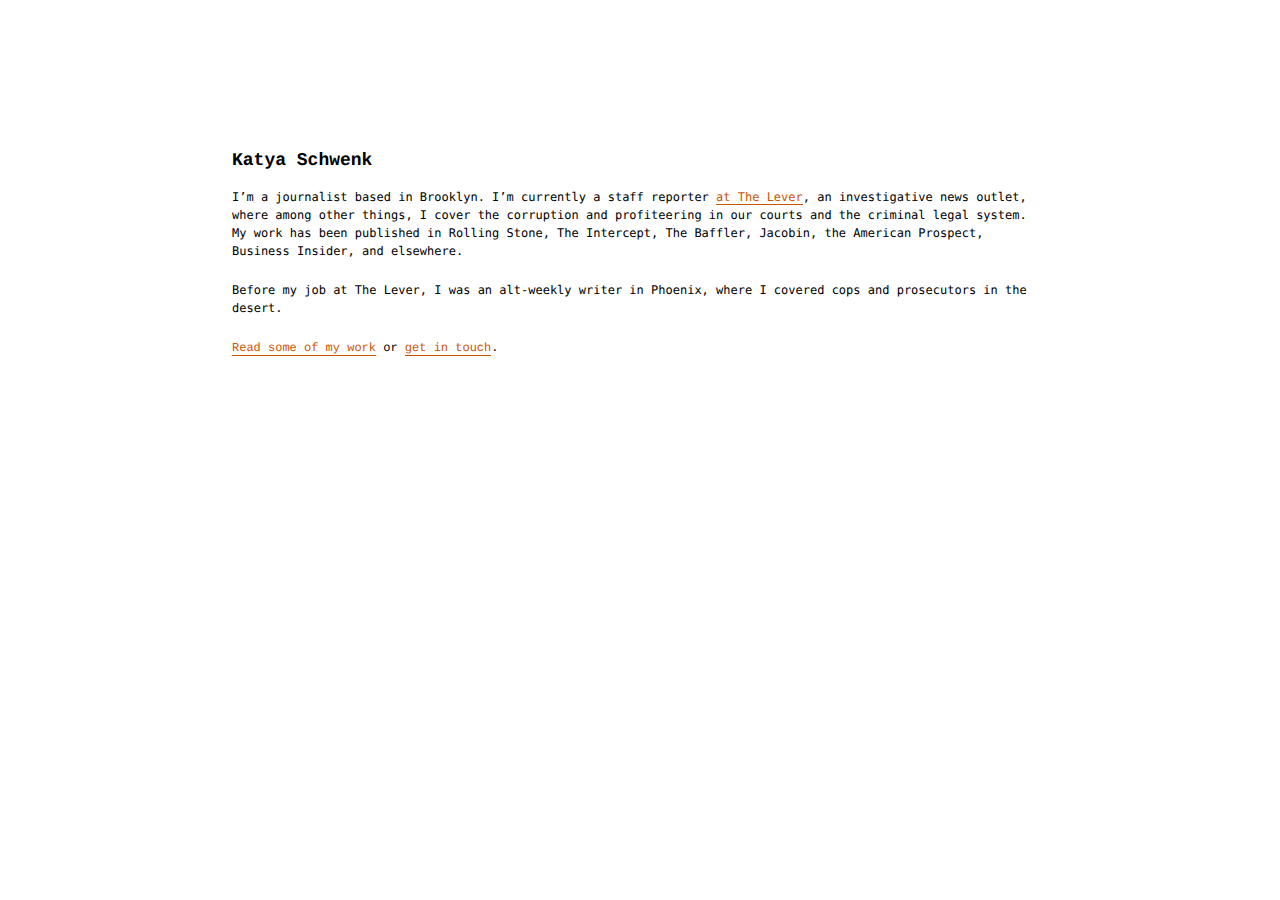
<file: index.html>
<!DOCTYPE html>
<html><head>
 <link rel="stylesheet" type="text/css" href="hack.css"></head>
<body><div style="margin-top: 150px">

 <div class="main container">
  <p> </p><p> </p><p> </p>  <p> </p><p> </p><p> </p><p> </p><p> </p><p> </p>  <p> </p><p> </p><p> </p><p> </p><p> </p><p> </p>  <p> </p><p> </p><p> </p><p> </p><p> </p><p> </p>  <p> </p><p> </p><p> </p>
<h2>Katya Schwenk</h2>
<code><p>I’m a journalist based in Brooklyn. I’m currently a staff reporter <a target="_blank" href="https://www.levernews.com/author/katya/">at The Lever</a>, an investigative news outlet, where among other things, I cover the corruption and profiteering in our courts and the criminal legal system. My work has been published in Rolling Stone, The Intercept, The Baffler, Jacobin, the American Prospect, Business Insider, and elsewhere. </p>
  <p> Before my job at The Lever, I was an alt-weekly writer in Phoenix, where I covered cops and prosecutors in the desert.</p></code>
 <a href="clips">Read some of my work</a> or <a href="contact">get in touch</a>.</div></div>
</body>
</html>
</file>
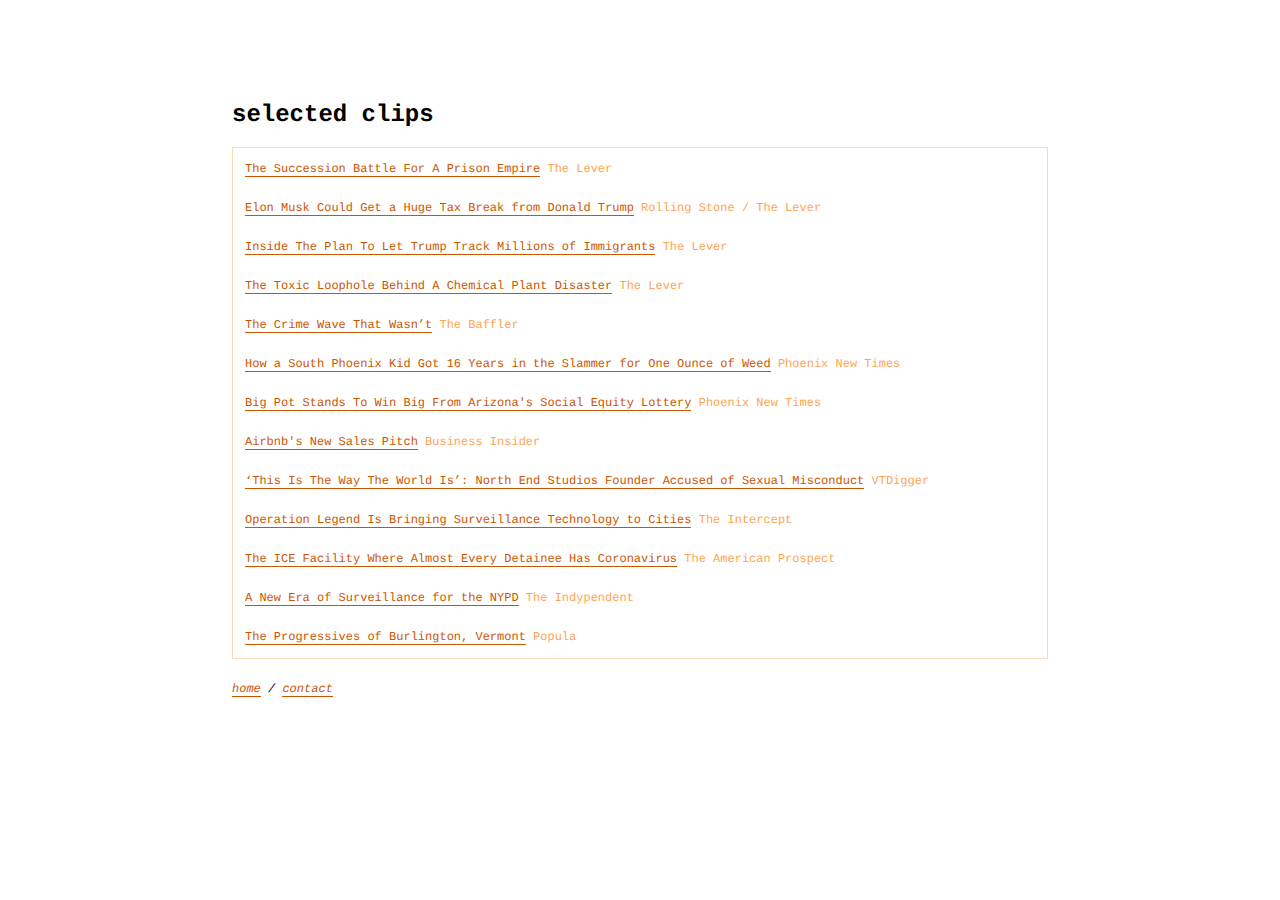
<file: clips.html>
<!DOCTYPE html>
<html><head>
 <link rel="stylesheet" type="text/css" href="hack.css"></head><body><div style="margin-top: 100px"><div class="main container"><p> </p><p> </p><p> </p>  <p> </p><p> </p><p> </p><p> </p><p> </p><p> </p>  <p> </p><p> </p><p> </p><p> </p><p> </p><p> </p>  <p> </p><p> </p><p> </p><p> </p><p> </p><p> </p>  <p> </p><p> </p><p> </p>
  <h1>selected clips</h1>
  <div class="alert alert-info">
  <a target="_blank" href="https://www.levernews.com/the-succession-battle-for-a-prison-empire/">The Succession Battle For A Prison Empire</a> The Lever<p></p>
  
  <a target="_blank" href="https://www.rollingstone.com/politics/politics-features/elon-musk-trump-tax-break-election-2024-1235141380/">Elon Musk Could Get a Huge Tax Break from Donald Trump</a> Rolling Stone / The Lever<p></p>

  <a target="_blank" href="https://www.levernews.com/inside-the-plan-to-let-trump-track-millions-of-immigrants/">Inside The Plan To Let Trump Track Millions of Immigrants</a> The Lever<p></p>

  <a target="_blank" href="https://www.levernews.com/the-toxic-loophole-behind-a-chemical-plant-disaster/">The Toxic Loophole Behind A Chemical Plant Disaster</a> The Lever<p></p>

  <a target="_blank" href="https://thebaffler.com/latest/the-crime-wave-that-wasnt-schwenk">The Crime Wave That Wasn’t</a> The Baffler<p></p>
  
  <a target="_blank" href="https://www.phoenixnewtimes.com/news/how-a-south-phoenix-kid-got-16-years-in-the-slammer-for-an-ounce-of-weed-14149228">How a South Phoenix Kid Got 16 Years in the Slammer for One Ounce of Weed</a> Phoenix New Times<p></p>
  
  <a target="_blank" href="https://www.phoenixnewtimes.com/marijuana/cannabis-behemoths-back-hundreds-of-applications-in-arizonas-social-equity-lottery-13080478">Big Pot Stands To Win Big From Arizona's Social Equity Lottery</a> Phoenix New Times<p></p>
  
  <a target="_blank" href="https://www.businessinsider.com/airbnb-marketing-solution-struggling-cities-and-towns-its-not-2021-7">Airbnb's New Sales Pitch</a> Business Insider<p></p>
  
  <a target="_blank" href="https://vtdigger.org/2021/04/15/north-end-studios-founder-ben-bergstein-accused-of-sexual-misconduct/">‘This Is The Way The World Is’: North End Studios Founder Accused of Sexual Misconduct</a> VTDigger <p></p>

<a target="_blank" href="https://theintercept.com/2020/09/13/police-surveillance-technology-operation-legend/">Operation Legend Is Bringing Surveillance Technology to Cities</a> The Intercept <p></p>

<a target="_blank" href="https://prospect.org/justice/farmville-ice-facility-almost-every-detainee-has-coronavirus/">The ICE Facility Where Almost Every Detainee Has Coronavirus</a> The American Prospect<p></p>
  <a target="_blank" href="https://indypendent.org/2020/06/a-new-era-of-surveillance-for-the-nypd/">A New Era of Surveillance for the NYPD</a> The Indypendent<p></p>
  <a target="_blank" href="https://popula.com/2020/05/12/the-progressives-of-burlington-vermont/">The Progressives of Burlington, Vermont</a> Popula</div> <p> <i><a href="https://katyaschwenk.com">home</a> / <a href="contact">contact</a></i></p></div></div></body>
</file>
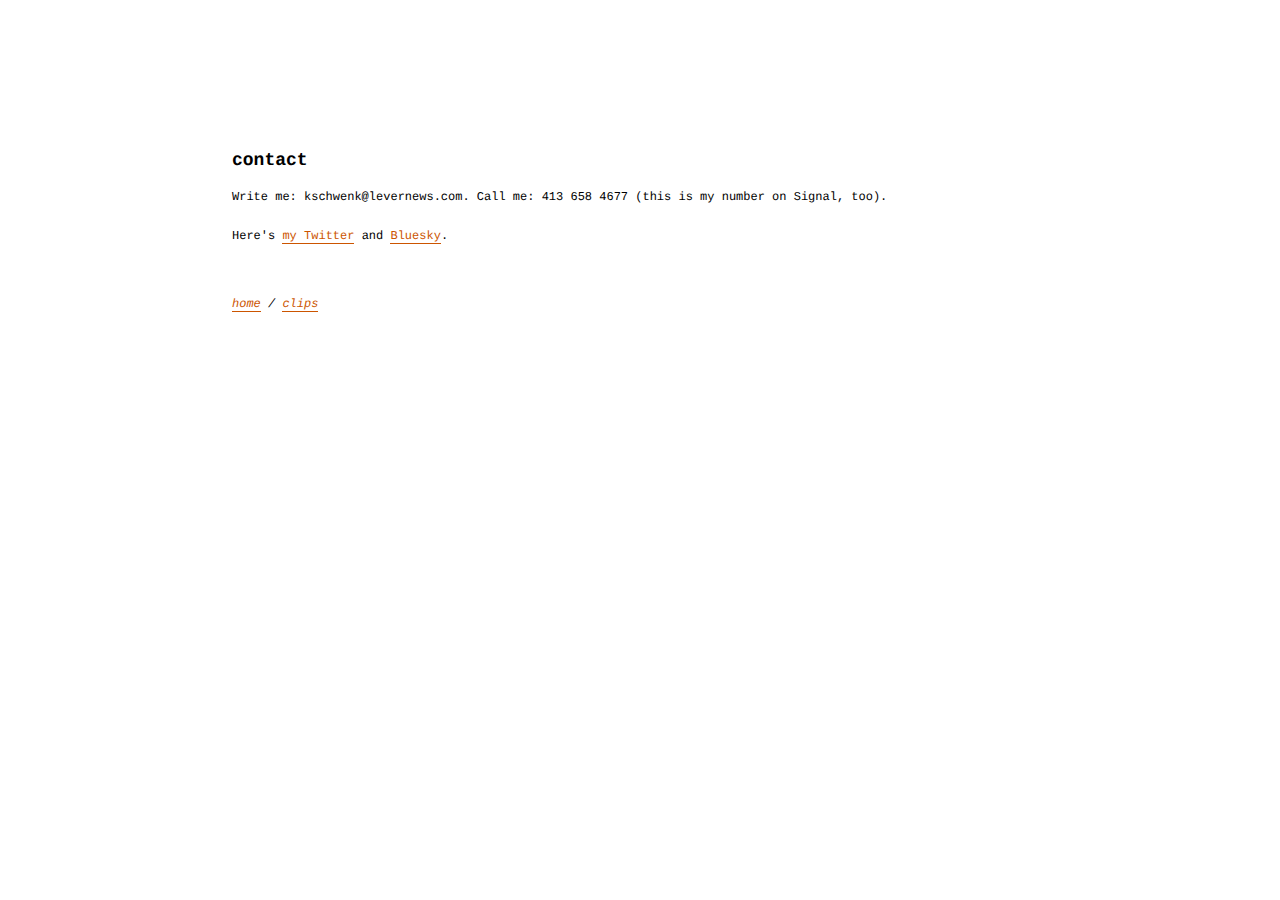
<file: contact.html>
<!DOCTYPE html>
<html><head>
 <link rel="stylesheet" type="text/css" href="hack.css"></head>
  
  <body><div style="margin-top: 150px"><div class="main container"><p> </p><p> </p><p> </p>  <p> </p><p> </p><p> </p><p> </p><p> </p><p> </p>  <p> </p><p> </p><p> </p><p> </p><p> </p><p> </p>  <p> </p><p> </p><p> </p><p> </p><p> </p><p> </p>  <p> </p><p> </p><p> </p>
<h2>contact</h2><p>
    Write me: kschwenk@levernews.com. Call me: 413 658 4677 (this is my number on Signal, too).<p></p>

    Here's <a href="https://x.com/ktyschwnk">my Twitter</a> and <a href="https://bsky.app/profile/katyaschwenk.bsky.social">Bluesky</a>.<div style="margin-top: 50px">
   <p> </p><p> </p><p> </p><i><a href="https://katyaschwenk.com">home</a> / <a href="clips">clips</a></i>
  </div></div>
</body>
</file>
<file: hack.css>
html{font-size:12px}*{-webkit-box-sizing:border-box;box-sizing:border-box;text-rendering:geometricPrecision}body{font-size:1rem;line-height:1.5rem;margin:0;font-family:Menlo,Monaco,Lucida Console,Liberation Mono,DejaVu Sans Mono,Bitstream Vera Sans Mono,Courier New,monospace,serif;word-wrap:break-word}h1,h2,h3,h4,h5,h6{line-height:1.3em}fieldset{border:none;padding:0;margin:0}pre{padding:2rem;margin:1.75rem 0;background-color:#fff;border:1px solid #ccc;overflow:auto}code[class*=language-],pre[class*=language-],pre code{font-weight:100;text-shadow:none;margin:1.75rem 0}a{cursor:pointer;color:#cc5500;text-decoration:none;border-bottom:1px solid #cc5500}a:hover{background-color:#cc5500;color:#fff}.grid{display:-webkit-box;display:-ms-flexbox;display:flex;-ms-flex-wrap:wrap;flex-wrap:wrap}.grid.\-top{-webkit-box-align:start;-ms-flex-align:start;align-items:flex-start}.grid.\-middle{-webkit-box-align:center;-ms-flex-align:center;align-items:center}.grid.\-bottom{-webkit-box-align:end;-ms-flex-align:end;align-items:flex-end}.grid.\-stretch{-webkit-box-align:stretch;-ms-flex-align:stretch;align-items:stretch}.grid.\-baseline{-webkit-box-align:baseline;-ms-flex-align:baseline;align-items:baseline}.grid.\-left{-webkit-box-pack:start;-ms-flex-pack:start;justify-content:flex-start}.grid.\-center{-webkit-box-pack:center;-ms-flex-pack:center;justify-content:center}.grid.\-right{-webkit-box-pack:end;-ms-flex-pack:end;justify-content:flex-end}.grid.\-between{-webkit-box-pack:justify;-ms-flex-pack:justify;justify-content:space-between}.grid.\-around{-ms-flex-pack:distribute;justify-content:space-around}.cell{-webkit-box-flex:1;-ms-flex:1;flex:1;-webkit-box-sizing:border-box;box-sizing:border-box}@media screen and (min-width:768px){.cell.\-1of12{-webkit-box-flex:0;-ms-flex:0 0 8.33333%;flex:0 0 8.33333%}.cell.\-2of12{-webkit-box-flex:0;-ms-flex:0 0 16.66667%;flex:0 0 16.66667%}.cell.\-3of12{-webkit-box-flex:0;-ms-flex:0 0 25%;flex:0 0 25%}.cell.\-4of12{-webkit-box-flex:0;-ms-flex:0 0 33.33333%;flex:0 0 33.33333%}.cell.\-5of12{-webkit-box-flex:0;-ms-flex:0 0 41.66667%;flex:0 0 41.66667%}.cell.\-6of12{-webkit-box-flex:0;-ms-flex:0 0 50%;flex:0 0 50%}.cell.\-7of12{-webkit-box-flex:0;-ms-flex:0 0 58.33333%;flex:0 0 58.33333%}.cell.\-8of12{-webkit-box-flex:0;-ms-flex:0 0 66.66667%;flex:0 0 66.66667%}.cell.\-9of12{-webkit-box-flex:0;-ms-flex:0 0 75%;flex:0 0 75%}.cell.\-10of12{-webkit-box-flex:0;-ms-flex:0 0 83.33333%;flex:0 0 83.33333%}.cell.\-11of12{-webkit-box-flex:0;-ms-flex:0 0 91.66667%;flex:0 0 91.66667%}}@media screen and (max-width:768px){.grid{-webkit-box-orient:vertical;-webkit-box-direction:normal;-ms-flex-direction:column;flex-direction:column}.cell{-webkit-box-flex:0;-ms-flex:0 0 auto;flex:0 0 auto}}.hack,.hack blockquote,.hack code,.hack em,.hack h1,.hack h2,.hack h3,.hack h4,.hack h5,.hack h6,.hack strong{font-size:1rem;font-style:normal;font-family:Menlo,Monaco,Lucida Console,Liberation Mono,DejaVu Sans Mono,Bitstream Vera Sans Mono,Courier New,monospace,serif}.hack blockquote,.hack code,.hack em,.hack strong{line-height:20px}.hack blockquote,.hack code,.hack footer,.hack h1,.hack h2,.hack h3,.hack h4,.hack h5,.hack h6,.hack header,.hack li,.hack ol,.hack p,.hack section,.hack ul{float:none;margin:0;padding:0}.hack blockquote,.hack h1,.hack ol,.hack p,.hack ul{margin-top:20px;margin-bottom:20px}.hack h1{position:relative;display:inline-block;display:table-cell;padding:20px 0 30px;margin:0;overflow:hidden}.hack h1:after{content:"====================================================================================================";position:absolute;bottom:10px;left:0}.hack h1+*{margin-top:0}.hack h2,.hack h3,.hack h4,.hack h5,.hack h6{position:relative;margin-bottom:1.75rem}.hack h2:before,.hack h3:before,.hack h4:before,.hack h5:before,.hack h6:before{display:inline}.hack h2:before{content:"## "}.hack h3:before{content:"### "}.hack h4:before{content:"#### "}.hack h5:before{content:"##### "}.hack h6:before{content:"###### "}.hack li{position:relative;display:block;padding-left:20px}.hack li:after{position:absolute;top:0;left:0}.hack ul>li:after{content:"-"}.hack ol{counter-reset:ol}.hack ol>li:after{content:counter(ol) ".";counter-increment:ol}.hack ol li:nth-child(n+10):after{left:-7px}.hack blockquote{position:relative;padding-left:2ch;overflow:hidden}.hack blockquote:after{content:">\A>\A>\A>\A>\A>\A>\A>\A>\A>\A>\A>\A>\A>\A>\A>\A>\A>\A>\A>\A>\A>\A>\A>\A>\A>\A>\A>\A>\A>\A>\A>\A>\A>\A>\A>\A>\A>\A>\A>\A>\A>\A>\A>\A>\A>\A>\A>\A>\A>\A>\A>\A>\A>\A>\A>\A>\A>\A>\A>\A>\A>\A>\A>\A>\A>\A>\A>\A>\A>\A>\A>\A>\A>\A>\A>\A>\A>\A>\A>\A>\A>\A>\A>\A>\A>\A>\A>\A>\A>\A>\A>\A>\A>\A>\A>\A>\A>\A>\A>";white-space:pre;position:absolute;top:0;left:0;line-height:20px}.hack em:after,.hack em:before{content:"*";display:inline}.hack pre code:after,.hack pre code:before{content:""}.hack code{font-weight:700}.hack code:after,.hack code:before{content:"`";display:inline}.hack hr{position:relative;height:20px;overflow:hidden;border:0;margin:20px 0}.hack hr:after{content:"----------------------------------------------------------------------------------------------------";position:absolute;top:0;left:0;line-height:20px;width:100%;word-wrap:break-word}@-moz-document url-prefix(){.hack h1{display:block}}.hack-ones ol>li:after{content:"1."}p{margin:0 0 1.75rem}.container{max-width:70rem}.container,.container-fluid{margin:0 auto;padding:0 1rem}.inner{padding:1rem}.inner2x{padding:2rem}.pull-left{float:left}.pull-right{float:right}.progress-bar{height:8px;opacity:.8;background-color:#ccc;margin-top:12px}.progress-bar.progress-bar-show-percent{margin-top:38px}.progress-bar-filled{background-color:grey;height:100%;-webkit-transition:width .3s ease;transition:width .3s ease;position:relative;width:0}.progress-bar-filled:before{content:"";border:6px solid transparent;border-top-color:grey;position:absolute;top:-12px;right:-6px}.progress-bar-filled:after{color:grey;content:attr(data-filled);display:block;font-size:12px;white-space:nowrap;position:absolute;border:6px solid transparent;top:-38px;right:0;-webkit-transform:translateX(50%);-ms-transform:translateX(50%);transform:translateX(50%)}table{width:100%;border-collapse:collapse;margin:1.75rem 0;color:#778087}table td,table th{vertical-align:top;border:1px solid #ccc;line-height:15px;padding:10px}table thead th{font-size:10px}table tbody td:first-child{font-weight:700;color:#333}.form{width:30rem}.form-group{margin-bottom:1.75rem;overflow:auto}.form-group label{border-bottom:2px solid #ccc;color:#333;width:10rem;display:inline-block;height:38px;line-height:38px;padding:0;float:left;position:relative}.form-group.form-success label{color:#af4c6f!important;border-color:#af4c6f!important}.form-group.form-warning label{color:#ff9800!important;border-color:#ff9800!important}.form-group.form-error label{color:#f44336!important;border-color:#f44336!important}.form-control{outline:none;border:none;border-bottom:2px solid #ccc;padding:.5rem 0;width:20rem;height:38px;background-color:transparent}.form-control:focus{border-color:#555}.form-group.form-textarea label:after{position:absolute;content:"";width:2px;background-color:#fff;right:-2px;top:0;bottom:0}textarea.form-control{height:auto;resize:none;border-bottom:2px solid #ccc;border-left:2px solid #ccc;padding:.5rem}select.form-control{border-radius:0;background-color:transparent;-webkit-appearance:none;-moz-appearance:none;-ms-appearance:none}.help-block{color:#999;margin-top:.5rem}.form-actions{margin-bottom:1.75rem}.btn{display:-webkit-inline-box;display:-ms-inline-flexbox;display:inline-flex;-webkit-box-align:center;-ms-flex-align:center;align-items:center;-webkit-box-pack:center;-ms-flex-pack:center;justify-content:center;cursor:pointer;outline:none;padding:.65rem 2rem;font-size:1rem;-webkit-user-select:none;-moz-user-select:none;-ms-user-select:none;user-select:none;position:relative;z-index:1}.btn:active{-webkit-box-shadow:inset 0 1px 3px rgba(0,0,0,.12);box-shadow:inset 0 1px 3px rgba(0,0,0,.12)}.btn.btn-ghost{border-color:#757575;color:#757575}.btn.btn-ghost:focus,.btn.btn-ghost:hover{border-color:#424242;color:#424242;z-index:2}.btn.btn-ghost,.btn.btn-ghost:hover{background-color:transparent}.btn-block{width:100%;display:-webkit-box;display:-ms-flexbox;display:flex}.btn-default{color:#fff;background-color:#e0e0e0;border:1px solid #e0e0e0}.btn-default:focus:not(.btn-ghost),.btn-default:hover{background-color:#dcdcdc;border-color:#dcdcdc}.btn-default{color:#333}.btn-success{color:#fff;background-color:#4caf50;border:1px solid #4caf50}.btn-success:focus:not(.btn-ghost),.btn-success:hover{background-color:#43a047;border-color:#43a047}.btn-success.btn-ghost{border-color:#4caf50;color:#4caf50}.btn-success.btn-ghost:focus,.btn-success.btn-ghost:hover{border-color:#388e3c;color:#388e3c;z-index:2}.btn-error{color:#fff;background-color:#f44336;border:1px solid #f44336}.btn-error:focus:not(.btn-ghost),.btn-error:hover{background-color:#e53935;border-color:#e53935}.btn-error.btn-ghost{border-color:#f44336;color:#f44336}.btn-error.btn-ghost:focus,.btn-error.btn-ghost:hover{border-color:#d32f2f;color:#d32f2f;z-index:2}.btn-warning{color:#fff;background-color:#ff9800;border:1px solid #ff9800}.btn-warning:focus:not(.btn-ghost),.btn-warning:hover{background-color:#fb8c00;border-color:#fb8c00}.btn-warning.btn-ghost{border-color:#ff9800;color:#ff9800}.btn-warning.btn-ghost:focus,.btn-warning.btn-ghost:hover{border-color:#f57c00;color:#f57c00;z-index:2}.btn-info{color:#fff;background-color:#00bcd4;border:1px solid #00bcd4}.btn-info:focus:not(.btn-ghost),.btn-info:hover{background-color:#00acc1;border-color:#00acc1}.btn-info.btn-ghost{border-color:#00bcd4;color:#00bcd4}.btn-info.btn-ghost:focus,.btn-info.btn-ghost:hover{border-color:#0097a7;color:#0097a7;z-index:2}.btn-primary{color:#fff;background-color:#2196f3;border:1px solid #2196f3}.btn-primary:focus:not(.btn-ghost),.btn-primary:hover{background-color:#1e88e5;border-color:#1e88e5}.btn-primary.btn-ghost{border-color:#2196f3;color:#2196f3}.btn-primary.btn-ghost:focus,.btn-primary.btn-ghost:hover{border-color:#1976d2;color:#1976d2;z-index:2}.btn-group{overflow:auto}.btn-group .btn{float:left}.btn-group .btn-ghost:not(:first-child){margin-left:-1px}.card{border:1px solid #ccc}.card .card-header{color:#333;text-align:center;background-color:#ddd;padding:.5rem 0}.alert{color:#ccc;padding:1rem;border:1px solid #ccc;margin-bottom:1.75rem}.alert-success{color:#4caf50;border-color:#4caf50}.alert-error{color:#f44336;border-color:#f44336}.alert-info{color:#ffa452;border-color:#ffdab9}.alert-warning{color:#ff9800;border-color:#ff9800}.media:not(:last-child){margin-bottom:1.25rem}.media-left{padding-right:1rem}.media-left,.media-right{display:table-cell;vertical-align:top}.media-right{padding-left:1rem}.media-body{display:table-cell;vertical-align:top}.media-heading{font-size:1.16667rem;font-weight:700}.media-content{margin-top:.3rem}.avatarholder,.placeholder{background-color:#f0f0f0;text-align:center;color:#b9b9b9;font-size:1rem;border:1px solid #f0f0f0}.avatarholder{width:48px;height:48px;line-height:46px;font-size:2rem;background-size:cover;background-position:50%;background-repeat:no-repeat}.avatarholder.rounded{border-radius:33px}.loading{display:inline-block;content:"&nbsp;";height:20px;width:20px;margin:0 .5rem;-webkit-animation:rotate .6s linear infinite;animation:rotate .6s linear infinite;border:2px solid #e91e63;border-right-color:transparent;border-radius:50%}.btn .loading{margin-bottom:0;width:14px;height:14px}.btn div.loading{float:left}.alert .loading{margin-bottom:-5px}@-webkit-keyframes rotate{0%{-webkit-transform:rotate(0deg);transform:rotate(0deg)}to{-webkit-transform:rotate(1turn);transform:rotate(1turn)}}@keyframes rotate{0%{-webkit-transform:rotate(0deg);transform:rotate(0deg)}to{-webkit-transform:rotate(1turn);transform:rotate(1turn)}}.menu{width:100%}.menu .menu-item{display:block;color:#616161;border-color:#616161}.menu .menu-item.active,.menu .menu-item:hover{color:#000;border-color:#000;background-color:transparent}.modal{display:none;position:fixed;background:transparent;border:none;top:0;bottom:0;left:0;-webkit-box-align:center;-ms-flex-align:center;align-items:center;-webkit-box-pack:center;-ms-flex-pack:center;justify-content:center;right:0;z-index:9000;-webkit-transition:background 1s;transition:background 1s;visibility:hidden;width:100%}.modal.open,.modal:target,.modal[open]{background:rgba(0,0,0,.5);visibility:visible}.modal .modal-content,.modal.open,.modal:target,.modal[open]{display:-webkit-box;display:-ms-flexbox;display:flex}.modal .modal-content{padding:20px 20px 10px;background:#fff;color:#000;width:50vw;border-radius:.2em;position:relative;max-height:calc(100vh - 150px);-webkit-box-orient:vertical;-webkit-box-direction:normal;-ms-flex-direction:column;flex-direction:column}.modal .modal-content .modal-footer{text-align:right}.modal .modal-content>*{width:100%}@media screen and (max-width:768px){.form-group label{display:block;border-bottom:none;width:100%}.form-group.form-textarea label:after{display:none}.form-control{width:100%}textarea.form-control{border-left:none;padding:.5rem 0}pre::-webkit-scrollbar{height:3px}}@media screen and (max-width:480px){.form{width:100%}}@media (max-width:767px){.modal.open .modal-content,.modal:target .modal-content{width:70vw}}
/*# sourceMappingURL=[data-uri] */
</file>
